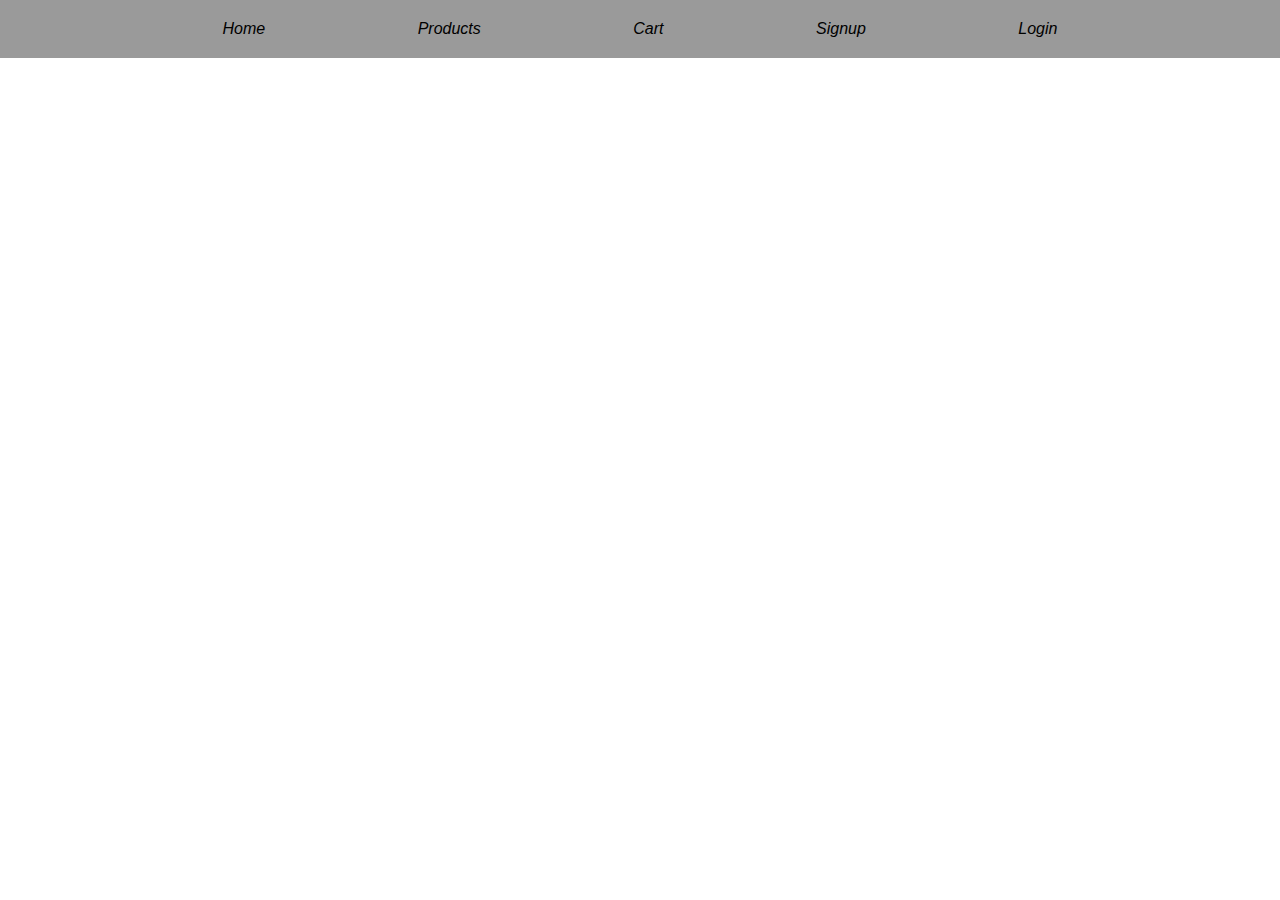
<file: index.html>
<!DOCTYPE html>
<html lang="en">

<head>
    <meta charset="UTF-8">
    <meta name="viewport" content="width=device-width, initial-scale=1.0">
    <title>Home</title>
    <link rel="stylesheet" href="../css/nav.css">

</head>

<body>
    <div id="nav"></div>
    <script type="module" src="js/index.js"></script>
</body>
</html>
</file>
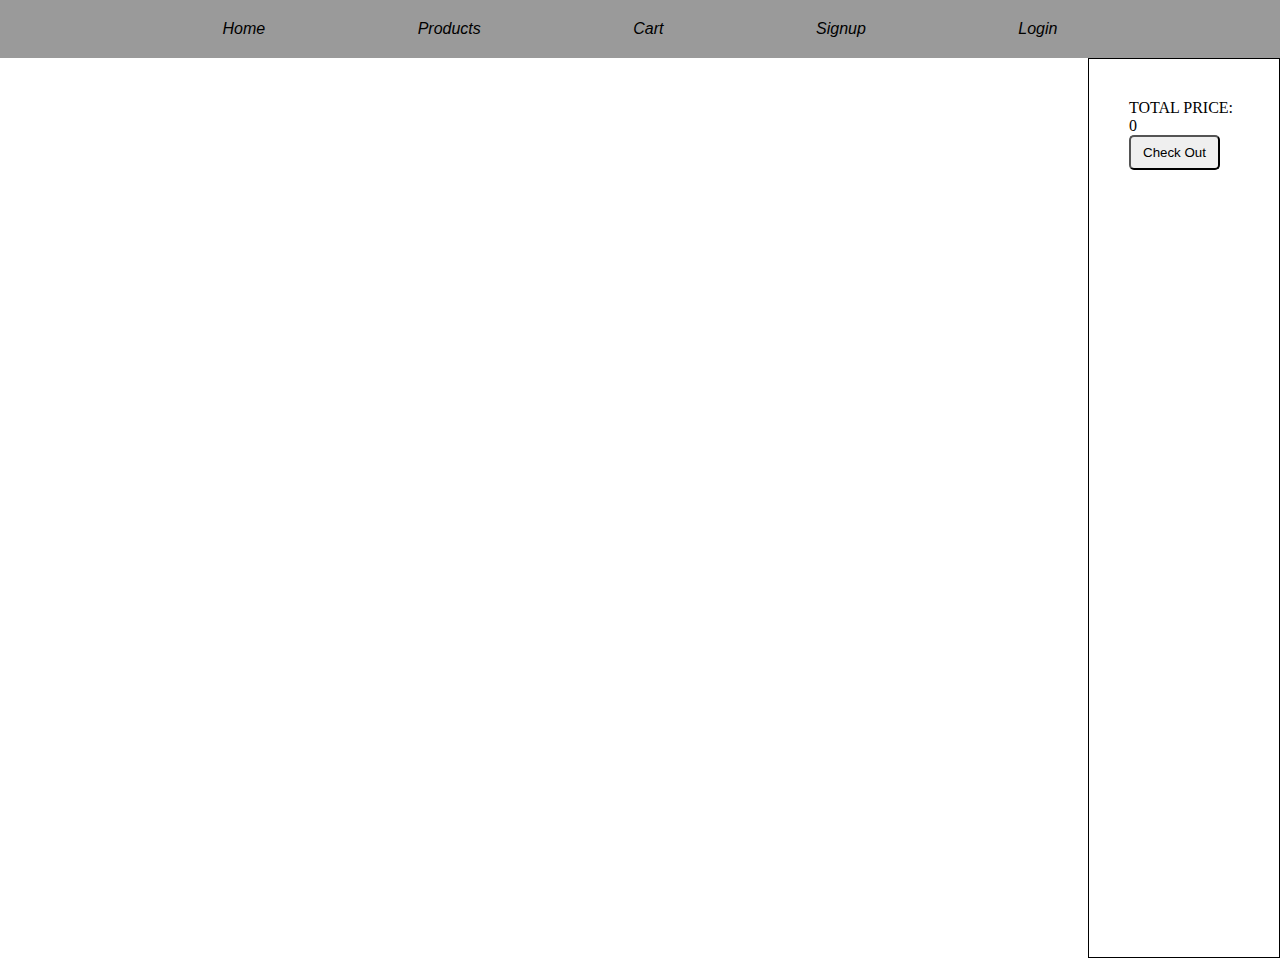
<file: pages/cart.html>
<!DOCTYPE html>
<html lang="en">
<head>
    <meta charset="UTF-8">
    <meta name="viewport" content="width=device-width, initial-scale=1.0">
    <title>Cart</title>
    <link rel="stylesheet" href="../css/nav.css">
    <link rel="stylesheet" href="../css/cart.css">

</head>
<body>
    <div id="nav"></div>
    <div class="cart">
        <div id="cartpage"></div>
            <div id="btn">
                <div id="other">
                    <div id="price"></div>
                </div>
            </div>
    </div>
    <script type="module" src="../js/cart.js"></script>
</body>
</html>
</file>
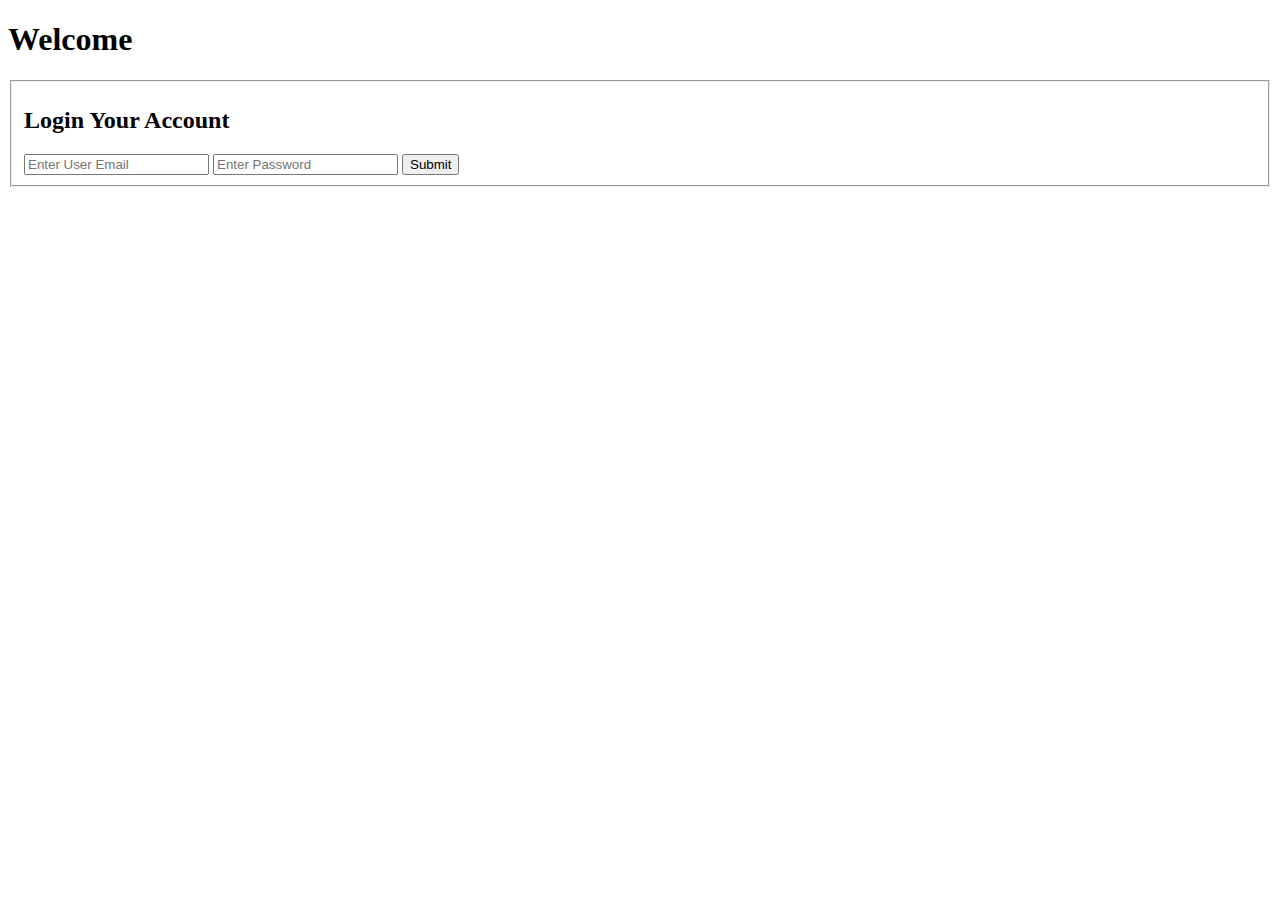
<file: pages/login.html>
<!DOCTYPE html>
<html lang="en">
<head>
    <meta charset="UTF-8">
    <meta name="viewport" content="width=device-width, initial-scale=1.0">
    <title>Login</title>
</head>
<body>
    <section>
        <div class="container">
            <h1>Welcome</h1>
            <fieldset>
                <h2>Login Your Account</h2>
                <form action="" id="form">
                    <input type="email" placeholder="Enter User Email" id="email">
                    <input type="password" placeholder="Enter Password" id="password">
                    <button type="submit">Submit</button>
                </form>
            </fieldset>
        </div>
    </section>
    <script src="../js/login.js"></script>
</body>
</html>
</file>
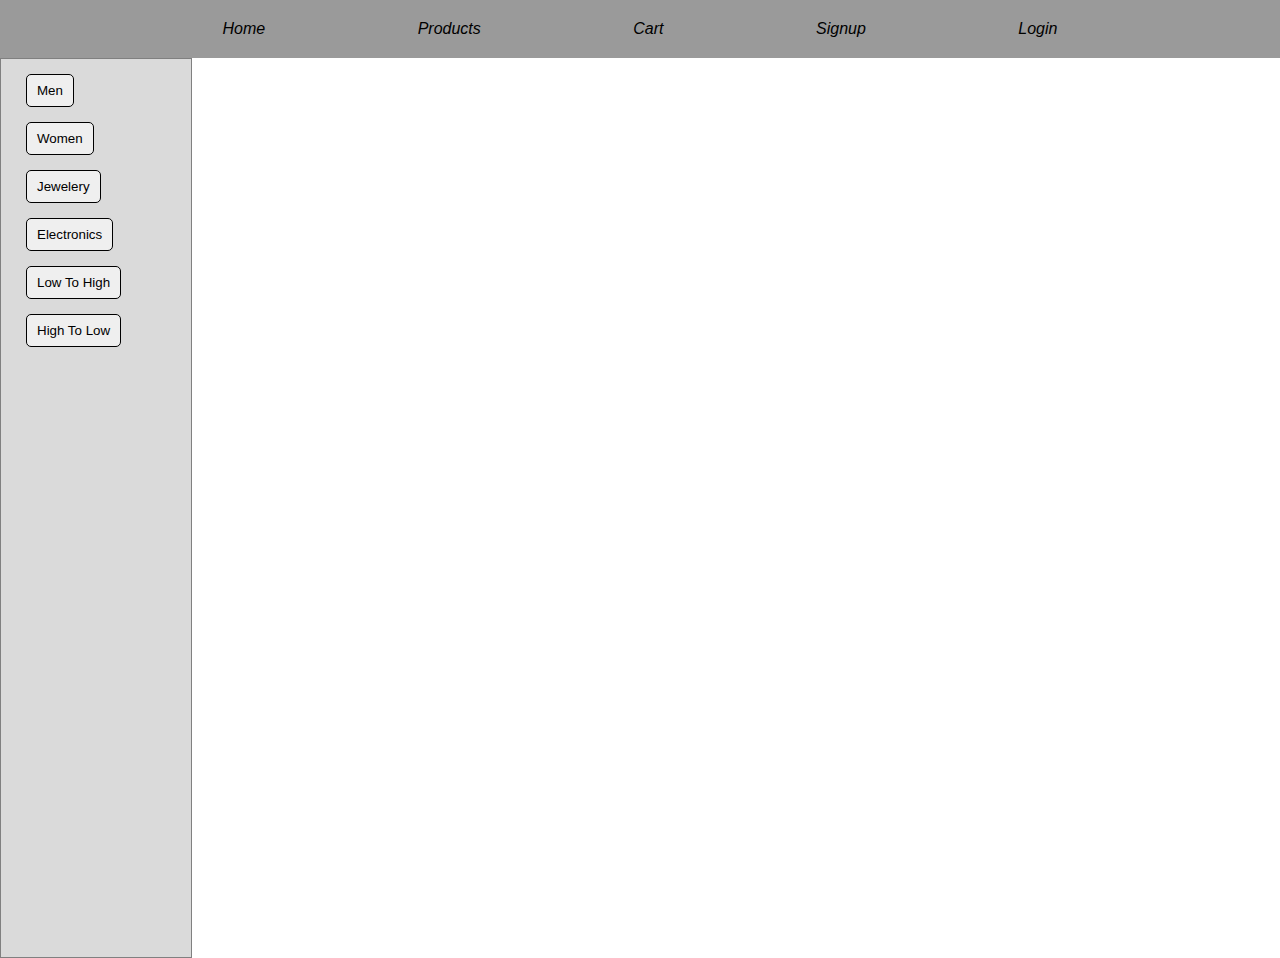
<file: pages/product.html>
<!DOCTYPE html>
<html lang="en">
<head>
    <meta charset="UTF-8">
    <meta name="viewport" content="width=device-width, initial-scale=1.0">
    <title>Product</title>
    <link rel="stylesheet" href="../css/nav.css">
    <link rel="stylesheet" href="../css/product.css">

</head>
<body>
    <div id="nav"></div>

    <div id="main-box">
        <div id="box1">
            <div>
                <button id="men">Men</button>
                <button id="wm">Women</button>
                <button id="jew">Jewelery</button>
                <button id="ele">Electronics</button>
                <button id="lth">Low To High</button>
                <button id="htl">High To Low</button>
            </div>
        </div>
        <div id="box2"></div>
    </div>

    <script type="module" src="../js/product.js"></script>
</body>
</html>
</file>
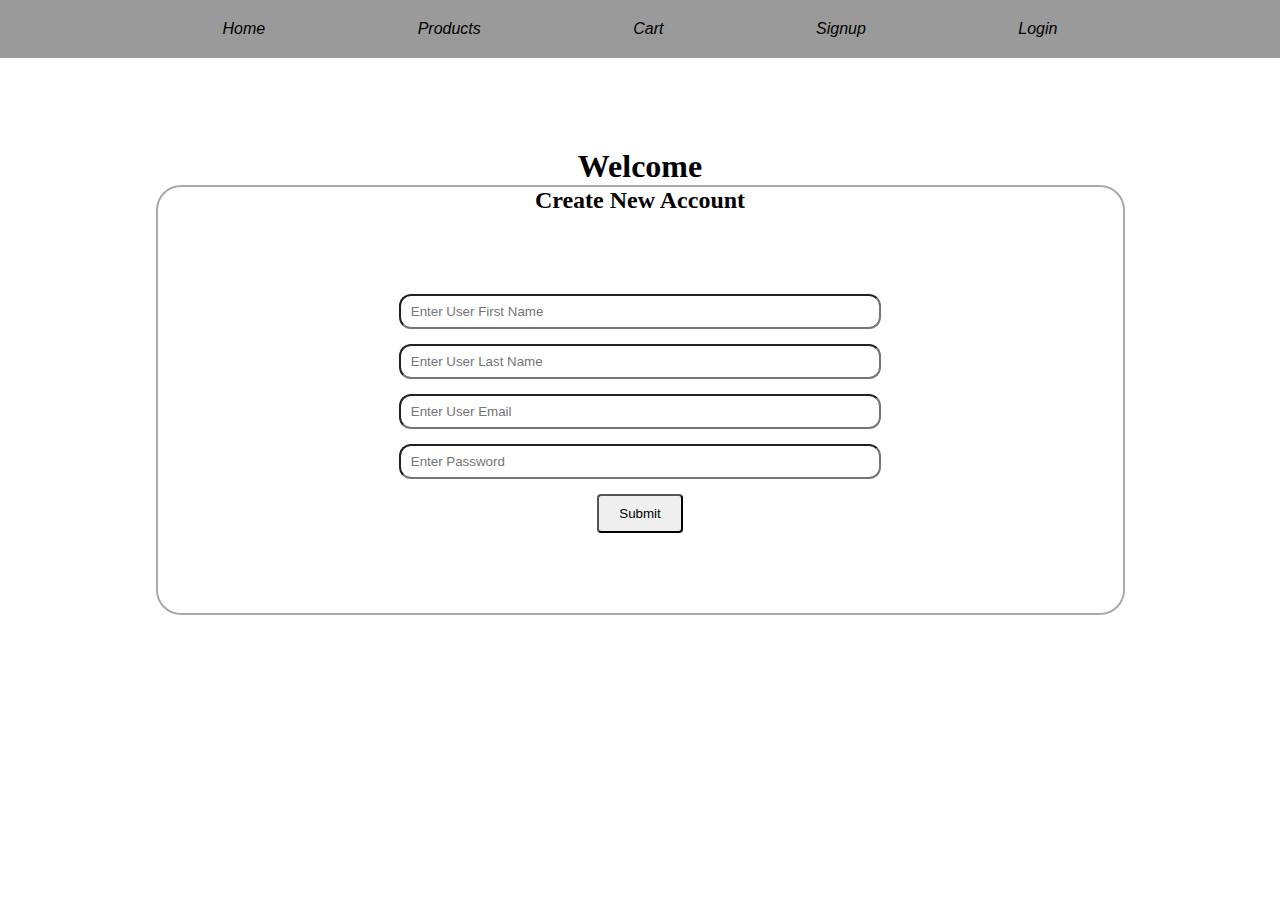
<file: pages/signup.html>
<!DOCTYPE html>
<html lang="en">
<head>
    <meta charset="UTF-8">
    <meta name="viewport" content="width=device-width, initial-scale=1.0">
    <title>Signup</title>
    <link rel="stylesheet" href="../css/nav.css">
    <link rel="stylesheet" href="../css/signup.css">
</head>
<body>
    <div id="nav"></div>

    <section>
        <div class="container">
            <h1>Welcome</h1>
            <fieldset>
                <h2>Create New Account</h2>
                <form action="" id="form">
                    <input type="text" placeholder="Enter User First Name" id="fname">
                    <input type="text" placeholder="Enter User Last Name" id="lname">
                    <input type="email" placeholder="Enter User Email" id="email">
                    <input type="password" placeholder="Enter Password" id="password">
                    <button type="submit">Submit</button>
                </form>
            </fieldset>
        </div>
    </section>
    <script src="../js/signup.js" type="module"></script>
</body>
</html>
</file>
<file: css/nav.css>
*{
    margin: 0;
    padding: 0;
    box-sizing: border-box;
}
header{
    padding: 20px;
    background-color: rgb(154, 154, 154);
}
ul,ol{
    list-style: none;
}
a{
    text-decoration: none;
    font-style: oblique;
    font-family: sans-serif;
    color: black;
}
.container{
    max-width: 1140px;
    margin: auto;
}
nav ul{
    display: flex;
    justify-content: space-evenly;
}
</file>
<file: css/cart.css>
#cartpage img{
    width: 150px;
}
#cartpage{
    width: 85%;
    height: 100vh;
    overflow: scroll;
    display: grid;
    grid-template-columns: repeat(3,1fr);
}
#cartpage div{
    margin: 10px;
    text-align: center;
    padding: 20px;

}
.maindiv{
    border: 1px solid black;
    border-radius: 2px;
}
.cart{
    display: flex;
    align-items: center;
}
#btn{
    width: 15%;
    height: 100vh;
    border: 1px solid black;
    padding: 40px;
}
button{
    padding: 8px 12px;
    border-radius: 5px;
}
</file>
<file: css/product.css>
#box2{
    width: 85%;
    height: 100vh;
    overflow: scroll;
    display: grid;
    grid-template-columns: repeat(3,1fr);
}
#box2 div{
    padding: 10px;
    width: 300px;
}
button{
    padding: 8px 12px;
    border-radius: 5px;
}
#box2 img{
    width: 200px;
    height: 200px;
}
#box1{
    width: 15%;
    height: 100vh;
    background-color: rgba(128, 128, 128, 0.294);
    border: 1px solid gray;
}
#box1 button{
    display: block;
    padding: 8px 10px;
    margin: 15px 25px;
    border: 1px solid black;
    border-radius: 5px;
}
#main-box{
    display: flex;
    justify-content: space-between;
}
</file>
<file: css/signup.css>
.container{
    max-width: 1140px;
    margin: auto;
}
section{
    padding: 90px 0;
    text-align: center;
}
fieldset{
    width: 85%;
    margin: auto;
    border: 2px solid darkgrey;
    border-radius: 25px;
}
form{
    text-align: center;
    padding: 80px 0;
}
input{
    width: 50%;
    margin-bottom: 15px;
    padding: 8px 10px;
    border-radius: 12px;
}
button{
    display: block;
    margin: auto;
    padding: 10px 20px;
    border-radius: 4px;
}
</file>
